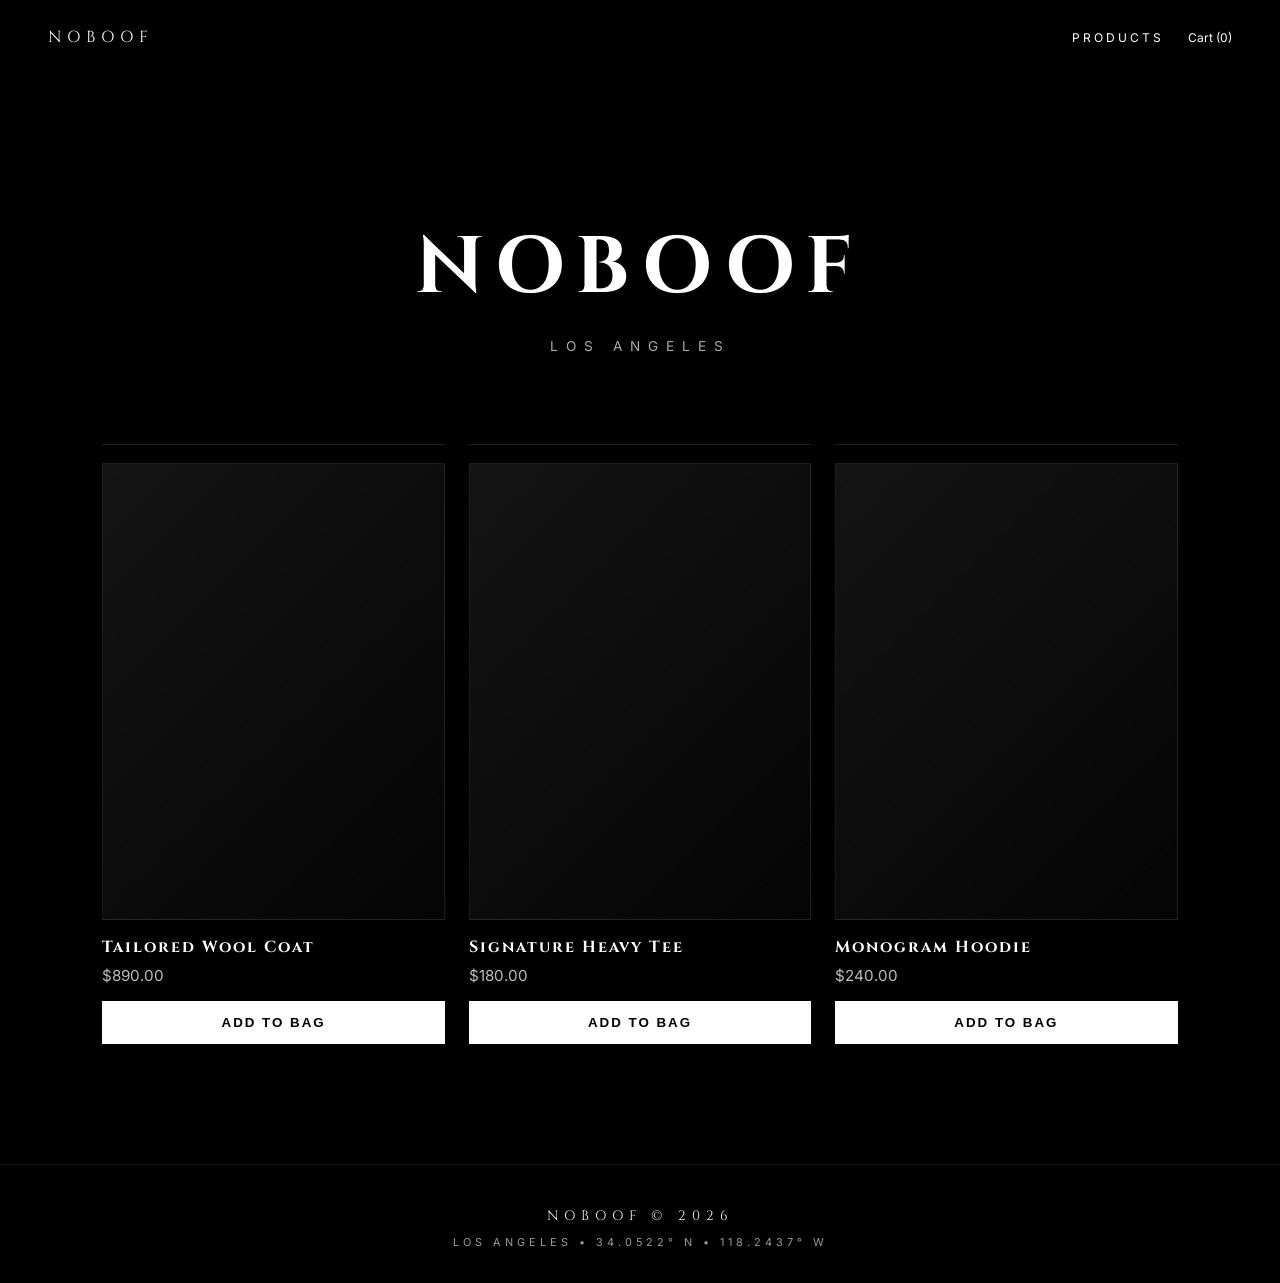
<file: index.html>
<!DOCTYPE html>
<html lang="en">
<head>
  <meta charset="UTF-8" />
  <meta name="viewport" content="width=device-width, initial-scale=1.0" />
  <title>NOBOOF | Los Angeles</title>
  <link rel="preconnect" href="https://fonts.googleapis.com">
  <link rel="preconnect" href="https://fonts.gstatic.com" crossorigin>
  <link href="https://fonts.googleapis.com/css2?family=Cinzel:wght@400;500;700&family=Inter:wght@300;400;500&display=swap" rel="stylesheet">
  <link rel="stylesheet" href="./style.css" />
  <script defer src="./app.js"></script>
</head>
<body>
  <nav>
    <div class="logo">NOBOOF</div>
    <div class="nav-links">
      <a href="#products">Products</a>
      <button id="cartToggle" class="nav-button" type="button">Cart (<span id="cartCount">0</span>)</button>
    </div>
  </nav>

  <main>
    <section class="hero">
      <div class="hero-content">
        <h1>NOBOOF</h1>
        <h2>LOS ANGELES</h2>
      </div>
    </section>

    <section class="section section-minimal" id="products">
      <div class="product-grid" id="productGrid"></div>
    </section>
  </main>

  <footer class="site-footer">
    <div class="footer-brand">NOBOOF © 2026</div>
    <div class="footer-location">LOS ANGELES • 34.0522° N • 118.2437° W</div>
  </footer>

  <aside class="cart-drawer" id="cartDrawer" aria-hidden="true">
    <div class="cart-header">
      <h3>Shopping Bag</h3>
      <button id="cartClose" type="button" aria-label="Close cart">×</button>
    </div>

    <div id="cartItems" class="cart-items"></div>

    <div class="cart-summary">
      <div class="cart-row">
        <span>Subtotal</span>
        <strong id="cartSubtotal">$0.00</strong>
      </div>

      <button id="checkoutBtn" class="checkout-btn" type="button" disabled>Checkout Later</button>
    </div>
  </aside>
</body>
</html>
</file>
<file: style.css>
* {
  margin: 0;
  padding: 0;
  box-sizing: border-box;
}

html {
  scroll-behavior: smooth;
}

body {
  background: #000;
  color: #fff;
  font-family: 'Inter', sans-serif;
  overflow-x: hidden;
}

body::before {
  content: "";
  position: fixed;
  inset: 0;
  opacity: .04;
  pointer-events: none;
  background-image:
    radial-gradient(circle at 20% 20%, white 1px, transparent 1px),
    radial-gradient(circle at 80% 80%, white 1px, transparent 1px);
  background-size: 40px 40px;
}

nav {
  position: fixed;
  top: 0;
  left: 0;
  width: 100%;
  padding: 26px 48px;
  display: flex;
  justify-content: space-between;
  align-items: center;
  z-index: 100;
  backdrop-filter: blur(12px);
}

.logo {
  font-family: 'Cinzel', serif;
  letter-spacing: 6px;
  font-size: 1rem;
}

.nav-links {
  display: flex;
  gap: 24px;
  align-items: center;
  text-transform: uppercase;
  font-size: .75rem;
  letter-spacing: 3px;
}

.nav-links a,
.nav-button {
  color: white;
  text-decoration: none;
  background: none;
  border: none;
  cursor: pointer;
  font: inherit;
}

.hero {
  min-height: 46vh;
  display: flex;
  align-items: flex-end;
  justify-content: center;
  text-align: center;
  padding: 140px 20px 60px;
}

.hero h1 {
  font-family: 'Cinzel', serif;
  font-size: 5rem;
  letter-spacing: 12px;
  font-weight: 700;
}

.hero h2 {
  font-size: .85rem;
  letter-spacing: 8px;
  margin-top: 16px;
  color: #aaa;
  font-weight: 400;
}

.section {
  padding: 0 8% 120px;
}

.section-minimal {
  padding-top: 30px;
}

.product-grid {
  display: grid;
  grid-template-columns: repeat(3, 1fr);
  gap: 24px;
}

.product-card {
  border-top: 1px solid rgba(255,255,255,.12);
  padding-top: 18px;
}

.product-placeholder {
  width: 100%;
  aspect-ratio: 3 / 4;
  margin-bottom: 16px;
  background: linear-gradient(135deg, rgba(255,255,255,.08), rgba(255,255,255,.02));
  border: 1px solid rgba(255,255,255,.08);
}

.product-card h4 {
  font-family: 'Cinzel', serif;
  letter-spacing: 2px;
  font-size: 1rem;
  margin-bottom: 8px;
}

.product-card p {
  color: #bbb;
  margin-bottom: 16px;
  font-size: .95rem;
}

.product-card button,
.checkout-btn {
  width: 100%;
  padding: 14px 18px;
  background: #fff;
  color: #000;
  border: none;
  cursor: pointer;
  text-transform: uppercase;
  letter-spacing: 2px;
  font-weight: 600;
}

.checkout-btn:disabled {
  opacity: .55;
  cursor: not-allowed;
}

.coordinates {
  text-align: center;
  padding: 140px 10% 120px;
}

.coordinates h2 {
  font-family: 'Cinzel', serif;
  font-size: 4rem;
  letter-spacing: 10px;
}

.coordinates p {
  margin-top: 18px;
  color: #999;
  letter-spacing: 4px;
  font-size: .8rem;
}

.site-footer {
  border-top: 1px solid rgba(255, 255, 255, 0.08);
  padding: 42px 20px 34px;
  display: flex;
  flex-direction: column;
  align-items: center;
  gap: 10px;
  text-align: center;
  background: #000;
}

.footer-brand {
  font-family: 'Cinzel', serif;
  letter-spacing: 6px;
  font-size: 0.85rem;
  color: #f2f2f2;
}

.footer-location {
  font-size: 0.68rem;
  letter-spacing: 4px;
  color: #9a9a9a;
  text-transform: uppercase;
}

.cart-drawer {
  position: fixed;
  top: 0;
  right: 0;
  width: min(420px, 100vw);
  height: 100vh;
  background: #0b0b0b;
  border-left: 1px solid rgba(255,255,255,.12);
  padding: 24px;
  z-index: 200;
  transform: translateX(100%);
  transition: transform .3s ease;
  overflow: auto;
}

.cart-drawer.open {
  transform: translateX(0);
}

.cart-header {
  display: flex;
  justify-content: space-between;
  align-items: center;
  margin-bottom: 24px;
}

.cart-header button {
  background: none;
  border: none;
  color: #fff;
  font-size: 2rem;
  cursor: pointer;
}

.cart-items {
  display: flex;
  flex-direction: column;
  gap: 16px;
}

.cart-item {
  display: grid;
  grid-template-columns: 80px 1fr;
  gap: 12px;
  border-bottom: 1px solid rgba(255,255,255,.08);
  padding-bottom: 16px;
}

.cart-item-swatch {
  width: 80px;
  height: 100px;
  background: linear-gradient(135deg, rgba(255,255,255,.08), rgba(255,255,255,.02));
  border: 1px solid rgba(255,255,255,.08);
}

.cart-item h4 {
  font-size: 1rem;
  margin-bottom: 6px;
}

.cart-item p {
  color: #bbb;
  margin-bottom: 10px;
}

.cart-item input {
  width: 70px;
  padding: 8px;
  margin-top: 8px;
}

.remove-btn {
  margin-top: 10px;
  background: none;
  border: none;
  color: #ddd;
  cursor: pointer;
  text-decoration: underline;
}

.cart-summary {
  margin-top: 20px;
  border-top: 1px solid rgba(255,255,255,.12);
  padding-top: 20px;
}

.cart-row {
  display: flex;
  justify-content: space-between;
  margin-bottom: 16px;
}

@media (max-width: 900px) {
  .hero h1 {
    font-size: 3.5rem;
  }

  .product-grid {
    grid-template-columns: 1fr;
  }

  nav {
    padding: 20px;
  }

  .nav-links {
    gap: 15px;
    font-size: .65rem;
  }

  .coordinates h2 {
    font-size: 2.6rem;
  }
}
</file>
